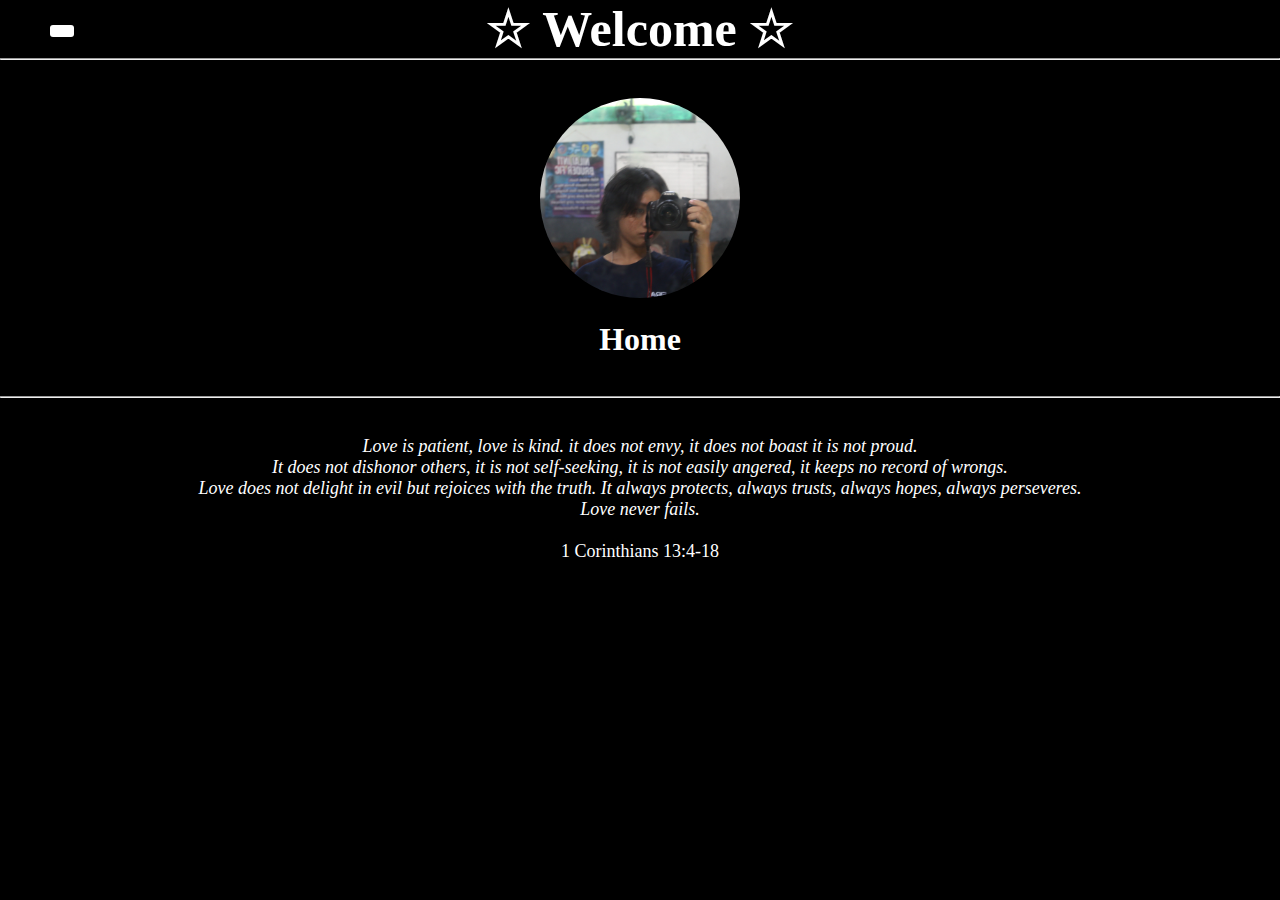
<file: index.html>
<!DOCTYPE html>
<html lang="en">
    <head>
        <meta charset="UTF-8">
        <meta name="viewport" content="width=device-width, initial-scale=1.0">
        <title>Athzz website</title>
        <link rel="stylesheet" type="text/css" href="style3.css">
        <style>
            body {background-color: black; text-align: center;}
        </style>
    </head>

    <body>
        <input type="checkbox" id="check">
        <label for="check">
            <i class="fas fa-bars" id="btn"></i>
            <i class="fas fa-times" id="cancel"></i>
        </label>
        <div class="sidebar">
            <header> Atha's Portofolio </header>
            <ul>
                <li><a href="index.html"><i class = fas fa-qrcode></i>Home</a></li>
                <li><a href="contact.html"><i class = fas fa-qrcode></i>Contact</a></li>
                <li><a href="about.html"><i class = fas fa-qrcode></i>About</a></li>
            </ul>
        </div>
        <header style="text-align: center;">
            

        </header>
        <section id="Home">
            <h1 style="font-family: 'Old English Text MT'; color: rgb(255, 255, 255); font-size: 50px;"> &star; Welcome &star; </h1>
        <hr>
        <br>
        <br>
        <img src="icon.JPG" alt="foto athz" width="200" height="200" style="border-radius: 50%;"/>
        <br>
        <br>
        <h1 style="font-family: 'Times New Roman'; color: rgb(255, 255, 255); text-align: center;font-size: xx-large;"> Home </h1>
        <br>
        <br>
        <hr>
        <br>
        <br>
        <p style="font-family: 'Times New Roman'; color: rgb(255, 255, 255); text-align: center;font-size: large;">
            <em>Love is patient, love is kind. it does not envy, it does not boast it is not proud.
                <br>
                It does not dishonor others, it is not self-seeking, it is not easily angered, it keeps no record of wrongs.
                <br>
                Love does not delight in evil but rejoices with the truth. It always protects, always trusts, always hopes, always perseveres.
                <br>
                Love never fails.
            </em>
        <br>
        <br>
        1 Corinthians 13:4-18
        </p>
       
    
    </section>
        
    </body>
</html>
</file>
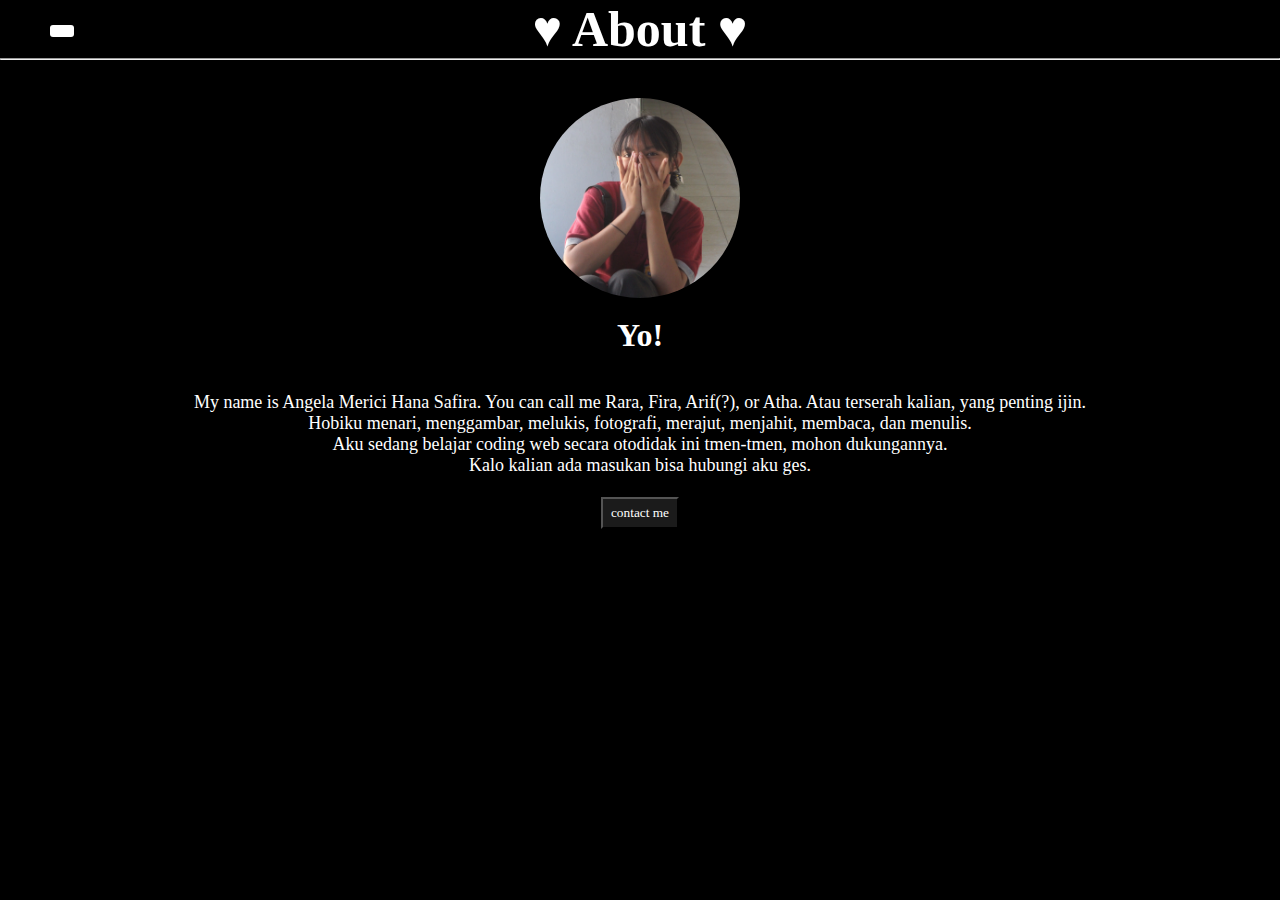
<file: about.html>
<head>
        <meta charset="UTF-8">
        <meta name="viewport" content="width=device-width, initial-scale=1.0">
        <title>About me</title>
        <link rel="stylesheet" type="text/css" href="style3.css">
        <style>
            body {background-color: black; text-align: center;}
        </style>
    </head>
    <body>
        <input type="checkbox" id="check">
        <label for="check">
            <i class="fas fa-bars" id="btn"></i>
            <i class="fas fa-times" id="cancel"></i>
        </label>
        <div class="sidebar">
            <header> Atha's Portofolio </header>
            <ul>
                <li><a href="index.html"><i class = fas fa-qrcode></i>Home</a></li>
                <li><a href="contact.html"><i class = fas fa-qrcode></i>Contact</a></li>
                <li><a href="about.html"><i class = fas fa-qrcode></i>About</a></li>
                <li><a href="h.html"><i class = fas fa-qrcode></i>&hearts;</a></li>
            </ul>
        </div>
        <header style="text-align: center;">
        </header>
        <section id="About">
        <h1><h1 style="font-family: 'Old English Text MT'; color:white; font-size: 50px;">&heartsuit; About &heartsuit;</h1></h1>
        <hr>
        <br>
        <br>
        <img src="o.JPG" alt="foto athz" width="200" height="200" style="border-radius: 50%;"/>
        <br>
        <br>
        <h1 style="font-family: 'Times New Roman'; color: rgb(255, 255, 255); text-align: center;font-size: xx-large;"> Yo! </h1>
        <br>
        <br>
        <p style="font-family: 'Times New Roman'; color: rgb(255, 255, 255); text-align: center;font-size: large;">
            My name is Angela Merici Hana Safira. You can call me Rara, Fira, Arif(?), or Atha. Atau terserah kalian, yang penting ijin.
            <br>
            Hobiku menari, menggambar, melukis, fotografi, merajut, menjahit, membaca, dan menulis.
            <br>
            Aku sedang belajar coding web secara otodidak ini tmen-tmen, mohon dukungannya.
            <br>
            Kalo kalian ada masukan bisa hubungi aku ges.
            <br>
            <br>
            <a href="contact.html"> <button onclick="alert('ada masukan cuy?')">contact me</button></a>
        </p>
    </body>
</file>
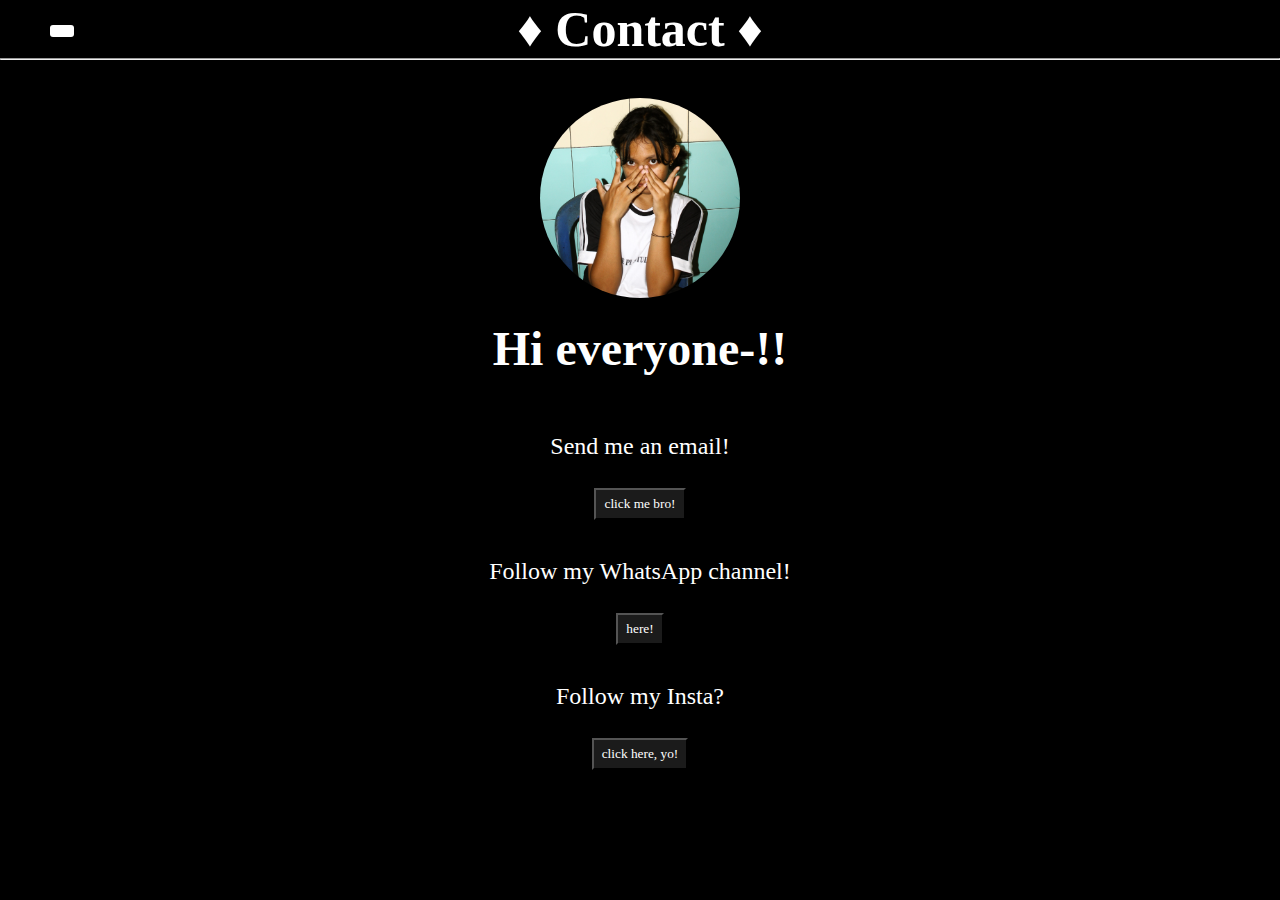
<file: contact.html>
<!DOCTYPE html>
<html lang="en">
    <head>
        <meta charset="UTF-8">
        <meta name="viewport" content="width=device-width, initial-scale=1.0">
        <title>Contact</title>
        <link rel="stylesheet" type="text/css" href="style3.css">
        <style>
            body {background-color: black; text-align: center;}
        </style>
    </head>
    <body>
        <input type="checkbox" id="check">
        <label for="check">
            <i class="fas fa-bars" id="btn"></i>
            <i class="fas fa-times" id="cancel"></i>
        </label>
        <div class="sidebar">
            <header> &star; </header>
            <ul>
                <li><a href="index.html"><i class = fas fa-qrcode></i>Home</a></li>
                <li><a href="contact.html"><i class = fas fa-qrcode></i>Contact</a></li>
                <li><a href="about.html"><i class = fas fa-qrcode></i>About</a></li>
                <li><a href="rosary.html"><i class = fas fa-qrcode></i>Virtual Rosary</a></li>
            </ul>
        </div>
        <header style="text-align: center;">
        </header>

        <section id="Contact">
            <h1 style="font-family: 'Old English Text MT'; color:white; font-size: 50px;">&diamondsuit; Contact &diamondsuit;</h1>
            <hr>
            <br>
            <br>
            <img src="icon4.JPG" alt="foto athz" width="200" height="200" style="border-radius: 50%;"/>
            <br>
            <br>
            <h2 style="font-family: 'Times New Roman'; color: rgb(255, 255, 255); text-align: center; font-size: xxx-large;"> Hi everyone-!! </h2>
            <br>
            <br>
            <br>
            <p style="font-family: 'Times New Roman'; color: rgb(255, 255, 255); text-align: center; font-size: x-large;"> Send me an email!
                <br>
                <br>
                <a href="mailto: ariff.yoauthor@gmail.com"> <button onclick="alert('be a friend!')">click me bro!</button></a>
             </p>
             <br>
             <br>
             <p style="font-family: 'Times New Roman'; color: rgb(255, 255, 255); text-align: center; font-size: x-large;"> Follow my WhatsApp channel!
                <br>
                <br>
                <a href="https://whatsapp.com/channel/0029Vaxs1zXAYIUGGCHwHY3h"> <button onclick="alert('hope you love my updates!')">here!</button></a>
             </p>
             <br>
             <br>
             <p style="font-family: 'Times New Roman'; color: rgb(255, 255, 255); text-align: center; font-size: x-large;"> Follow my Insta?
                <br>
                <br>
                <a href="https://www.instagram.com/lvl.arfy/?utm_source=qr&r=nametag"> <button onclick="alert('really? r u serious?')">click here, yo!</button></a>
                
         </p>
         

        </section>
</file>
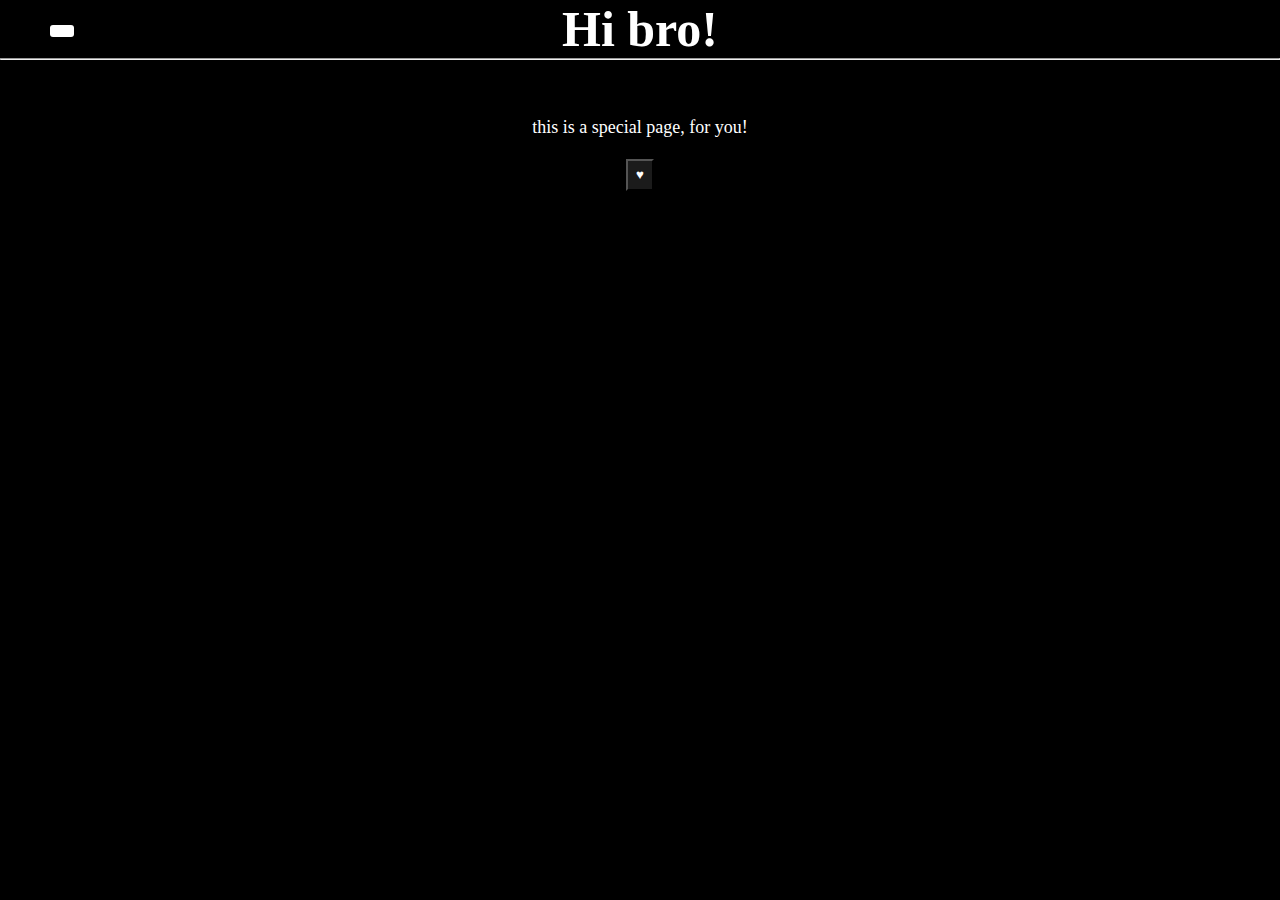
<file: h.html>
<head>
        <meta charset="UTF-8">
        <meta name="viewport" content="width=device-width, initial-scale=1.0">
        <title>About me</title>
        <link rel="stylesheet" type="text/css" href="style3.css">
        <style>
            body {background-color: black; text-align: center;}
        </style>
    </head>
    <body>
        <input type="checkbox" id="check">
        <label for="check">
            <i class="fas fa-bars" id="btn"></i>
            <i class="fas fa-times" id="cancel"></i>
        </label>
        <div class="sidebar">
            <header> &star; </header>
            <ul>
                <li><a href="index.html"><i class = fas fa-qrcode></i>Home</a></li>
                <li><a href="contact.html"><i class = fas fa-qrcode></i>Contact</a></li>
                <li><a href="about.html"><i class = fas fa-qrcode></i>About</a></li>
            </ul>
        </div>
        <header style="text-align: center;">
        </header>
        <section id="About">
            <h1><h1 style="font-family: 'Old English Text MT'; color:white; font-size: 50px;">Hi bro!</h1></h1>
            <hr>
            <br>
            <br>
            <br>
        <p style="font-family: 'Times New Roman'; color: rgb(255, 255, 255); text-align: center;font-size: large;">
            this is a special page, for you!
            <br>
            <br>
        </p>
        
        <button onclick="alert('i love you more.')">&hearts;</button>
        </section>
    </body>
</html>
</file>
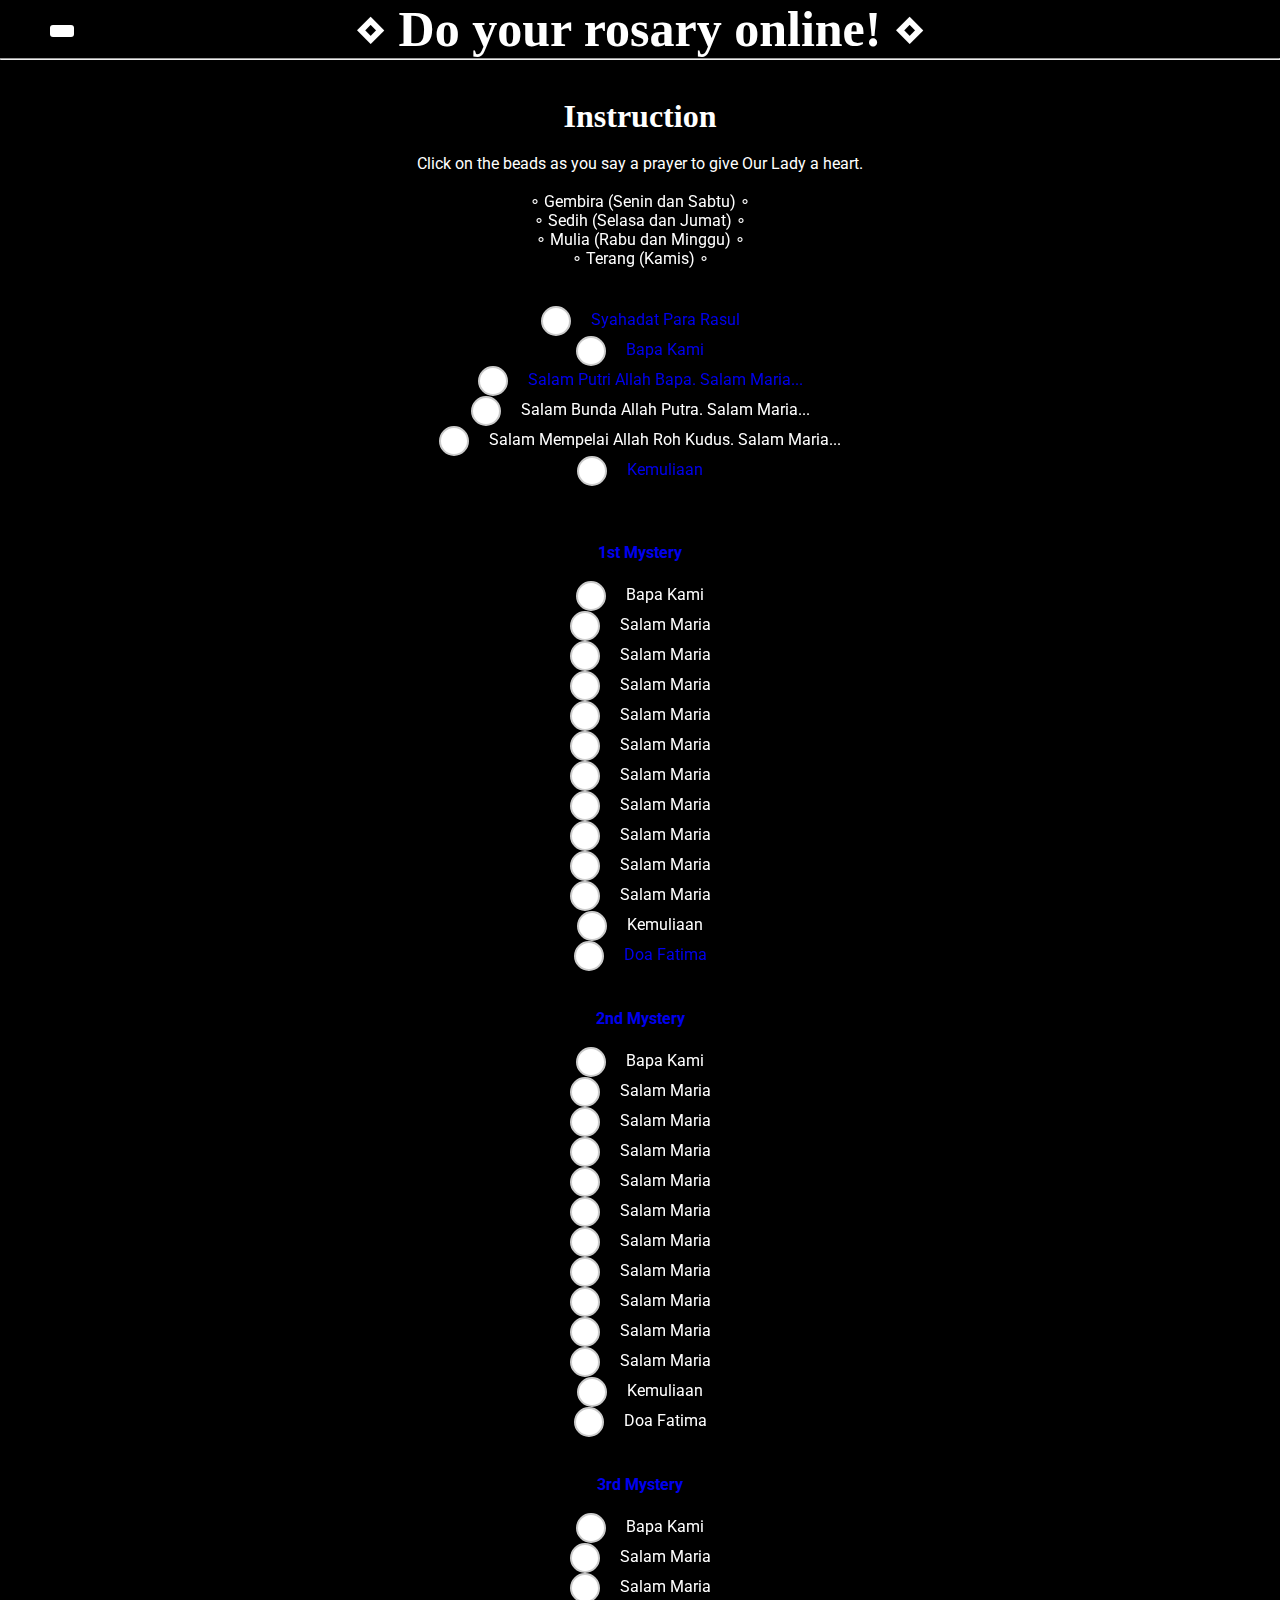
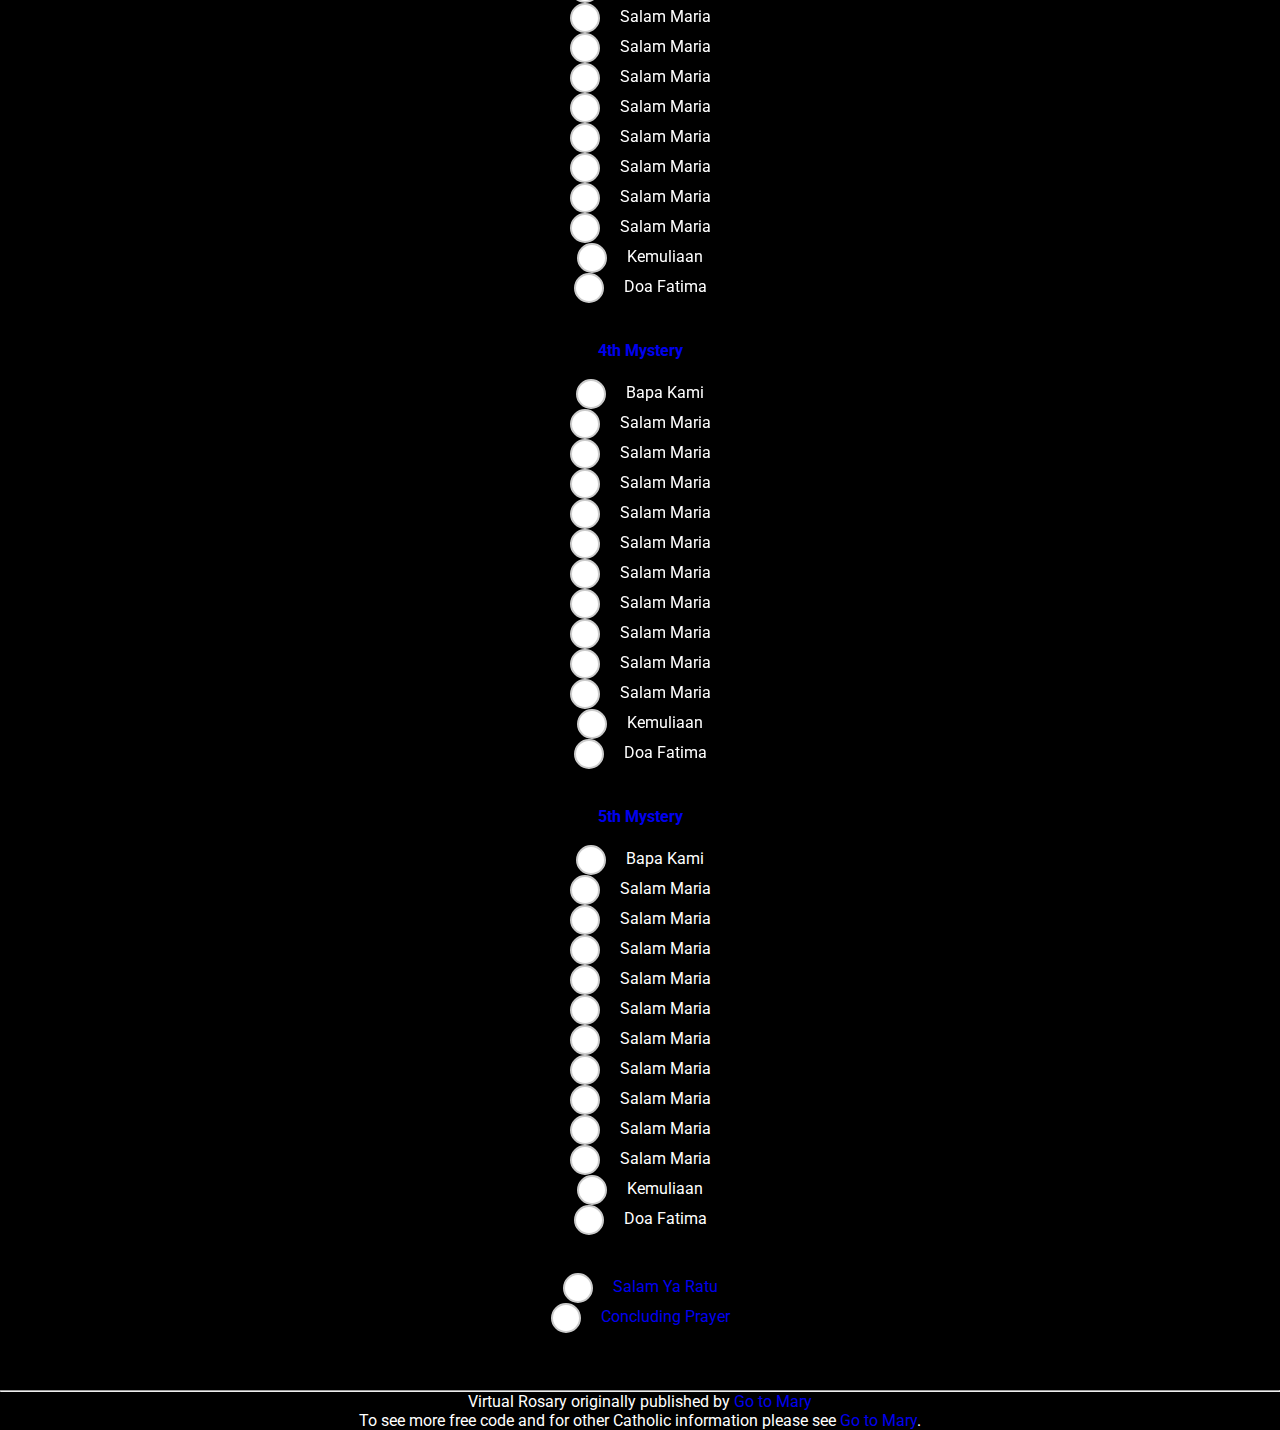
<file: rosary.html>
<!DOCTYPE html>
<html lang="en">
    <div style="text-align: center;margin-top: 0%;"></div>
    <head><meta charset="UTF-8">
        <meta name="viewport" content="width=device-width, initial-scale=1.0">
        <title>Virtual Rosary</title>
        <link rel="stylesheet" type="text/css" href="style3.css">
        <style>
            body {background-color: black; text-align: center;}
        </style>
        </head>
        <body>
            <input type="checkbox" id="check">
            <label for="check">
                <i class="fas fa-bars" id="btn"></i>
                <i class="fas fa-times" id="cancel"></i>
            </label>

            <div class="sidebar">
                <header> Pray to Our Lady </header>
                <ul>
                    <li><a href="index.html"><i class = fas fa-qrcode></i>Home</a></li>
                    <li><a href="contact.html"><i class = fas fa-qrcode></i>Contact</a></li>
                    <li><a href="about.html"><i class = fas fa-qrcode></i>About</a></li>
                </ul>
            </div>
            <header style="text-align: center;">
            </header>
            <section id="Virtual">
            <h1><h1 style="font-family: 'Old English Text MT'; color:white; font-size: 50px;">&diamond; Do your rosary online! &diamond; </h1></h1>
            <hr>

   <br>
   <br>
   <h3 style="font-family: 'Times New Roman'; color: rgb(255, 255, 255); text-align: center; font-size: xx-large;"> Instruction </h3>
   <br>
Click on the beads as you say a prayer to give Our Lady a heart.
<br>
<br>
<p style="text-align: center;">
    &SmallCircle;  Gembira (Senin dan Sabtu) &SmallCircle;
    <br>
 &SmallCircle;  Sedih (Selasa dan Jumat)  &SmallCircle;
 <br>
 &SmallCircle;  Mulia (Rabu dan Minggu)  &SmallCircle;
 <br>
 &SmallCircle;  Terang (Kamis)  &SmallCircle; </p>
 <br>
<p> <br>
  <input type="checkbox" id="checkbox-1"/><label for="checkbox-1"></label> 
  <a href="#openModal1">Syahadat Para Rasul</a>

  <div id="openModal1" class="modalDialog">
<div>
    <a href="#close" title="Close" class="close">X</a>
    <h2>Syahadat Para Rasul</h2>
    
   <p>Aku percaya akan Allah, Bapa Yang Maha Kuasa, pencipta langit dan bumi; dan akan Yesus Kristus, Putra-Nya yang tunggal, Tuhan kita; yang dikandung dari Roh Kudus, Dilahirkan oleh Perawan Maria; yang menderita sengsara dalam pemerintahan Pontius Pilatus; disalibkan, wafat dan dimakamkan; yang turun ke tempat penantian, pada hari ketiga bangkit dari antara orang mati; yang naik ke surga, duduk di sebelah kanan Allah Bapa Yang Maha Kuasa; dari situ Ia akan datang, mengadili orang hidup dan mati. Aku percaya akan Roh Kudus, Gereja Katolik yang Kudus, persekutuan para kudus, pengampunan dosa, kebangkitan badan, kehidupan kekal. Amin.
</p>
</div>
</div>
  <p> 
  <input type="checkbox" id="checkbox-2"><label for="checkbox-2"></label> 
  <a href="#openModal2">Bapa Kami</a>

<div id="openModal2" class="modalDialog">
<div>
    <a href="#close" title="Close" class="close">X</a>
    <h2>Bapa Kami</h2>
    <p>Bapa Kami yang ada di surga,<p>
Dimuliakanlah nama-Mu.<p>
Datanglah kerajaan-Mu.<p>
Jadilah kehendak-Mu<p>
diatas bumi seperti di dalam surga.<p>
Berilah kami rejeki pada hari ini,<p>
dan ampunilah kesalahan kami,<p>
seperti kamipun mengampuni yang bersalah kepada kami,<p>
dan janganlah masukan kami kedalam pencobaan,<p>
tetapi bebaskanlah kami dari yang jahat.<p>
</p>
</div>
</div> 
    <p> 
  <input type="checkbox" id="checkbox-3" /> <label for="checkbox-3"></label> 
  <a href="#openModal3">Salam Putri Allah Bapa. Salam Maria...</a>

<div id="openModal3" class="modalDialog">
<div>
    <a href="#close" title="Close" class="close">X</a>
    <h2>Salam Maria</h2>
    <p>Salam Maria, penuh rahmat, Tuhan sertamu, terpujilah Engkau di antara wanita, dan terpujilah buah tubuh-Mu, Yesus. Santa Maria, Bunda Allah, doakan lah kami yang berdosa ini, sekarang dan waktu kami mati. Amin.
    </p>
</div>
</div>
   <p> 
  <input type="checkbox" id="checkbox-4" /> <label for="checkbox-4"></label> 
  Salam Bunda Allah Putra. Salam Maria...
   <p> 
  <input type="checkbox" id="checkbox-5" /> <label for="checkbox-5"></label> 
  Salam Mempelai Allah Roh Kudus. Salam Maria...
   <p> 
  <input type="checkbox" id="checkbox-6" /> <label for="checkbox-6"></label> 
  <a href="#openModal4">Kemuliaan</a>

<div id="openModal4" class="modalDialog">
<div>
    <a href="#close" title="Close" class="close">X</a>
    <h2>Kemuliaan</h2>
    <p>Kemuliaan kepada Bapa, Putra dan Roh Kudus, seperti pada permulaan, sekarang, selalu dan sepanjang segala abad. Amin.</p>
</div>
</div>
<br>
<br>
</p> 
<br><b><a href="#openModal5">1st Mystery</a></b>

<div id="openModal5" class="modalDialog">
<div>
    <a href="#close" title="Close" class="close">X</a>
    <h2>1st Mystery</h2>
    <p>Peristiwa Gembira: Maria menerima kabar gembira oleh Malaikat Gabriel
        <br> <p>Peristiwa Sedih: Yesus berdoa kepada Bapa-Nya di Surga dalam sakratul maut
        <br> <p>Peristiwa Mulia: Yesus bangkit dari antara orang mati
        <br> <p>Peristiwa Terang: Yesus di babtis di sungai Yordan</p>
</div>
</div>
<br>
<br>
 <p> 
  <input type="checkbox" id="checkbox-7" /> <label for="checkbox-7"></label> 
  Bapa Kami
  <p> 
  <input type="checkbox" id="checkbox-8" /> <label for="checkbox-8"></label> 
    Salam Maria
  <p> 
  <input type="checkbox" id="checkbox-9" /> <label for="checkbox-9"></label> 
Salam Maria
  <p> 
  <input type="checkbox" id="checkbox-10" /> <label for="checkbox-10"></label> 
Salam Maria
  <p> 
  <input type="checkbox" id="checkbox-11" /> <label for="checkbox-11"></label> 
Salam Maria
  <p> 
  <input type="checkbox" id="checkbox-12" /> <label for="checkbox-12"></label> 
Salam Maria
  <p> 
  <input type="checkbox" id="checkbox-13" /> <label for="checkbox-13"></label> 
Salam Maria
    <p> 
  <input type="checkbox" id="checkbox-14" /> <label for="checkbox-14"></label> 
Salam Maria
  <p> 
  <input type="checkbox" id="checkbox-15" /> <label for="checkbox-15"></label> 
Salam Maria
  <p> 
  <input type="checkbox" id="checkbox-16" /> <label for="checkbox-16"></label> 
Salam Maria
  <p> 
  <input type="checkbox" id="checkbox-17" /> <label for="checkbox-17"></label> 
Salam Maria
  <p> 
  <input type="checkbox" id="checkbox-18" /> <label for="checkbox-18"></label> 
 Kemuliaan
 <p> 
  <input type="checkbox" id="checkbox-19" /> <label for="checkbox-19"></label> 
 <a href="#openModal6">Doa Fatima</a>

  <div id="openModal6" class="modalDialog">
<div>
    <a href="#close" title="Close" class="close">X</a>
    <h2>Doa Fatima</h2>
    
    <p>Ya Yesus yang baik, ampinilah dosa-dosa kami. Selamatkanlah kami dari api neraka, dan hantarlah jiwa-jiwa ke surga, terutama mereka yang sangat membutuhkan kerahiman-Mu. Amin.</p>
</div>
</div>
</p> <br>
<br>

<b><a href="#openModal7">2nd Mystery</a></b>

  <div id="openModal7" class="modalDialog">
<div>
    <a href="#close" title="Close" class="close">X</a>
    <h2>2nd Mystery</h2>
    
    <p>Peristiwa Gembira: Maria mengunjungi Elisabeth<p>
        <br><p> Peristiwa Sedih: Yesus didera
        <br><p> Peristiwa Mulia: Yesus naik ke Surga 
        <br><p> Peristiwa Terang: Yesus menyatakan diri-Nya dalam pesta pernikahan di Kana</p>
</div>
</div>
<br>
<br>

<p> 
  <input type="checkbox" id="checkbox-20" /> <label for="checkbox-20"></label> 
  Bapa Kami
  <p> 
  <input type="checkbox" id="checkbox-21" /> <label for="checkbox-21"></label> 
Salam Maria
  <p> 
  <input type="checkbox" id="checkbox-22" /> <label for="checkbox-22"></label> 
Salam Maria
  <p> 
  <input type="checkbox" id="checkbox-23" /> <label for="checkbox-23"></label> 
Salam Maria
  <p> 
  <input type="checkbox" id="checkbox-24" /> <label for="checkbox-24"></label> 
Salam Maria
  <p> 
  <input type="checkbox" id="checkbox-25" /> <label for="checkbox-25"></label> 
Salam Maria
  <p> 
  <input type="checkbox" id="checkbox-26" /> <label for="checkbox-26"></label> 
Salam Maria
    <p> 
  <input type="checkbox" id="checkbox-27" /> <label for="checkbox-27"></label> 
Salam Maria
  <p> 
  <input type="checkbox" id="checkbox-28" /> <label for="checkbox-28"></label> 
Salam Maria
  <p> 
  <input type="checkbox" id="checkbox-29" /> <label for="checkbox-29"></label> 
Salam Maria
  <p> 
  <input type="checkbox" id="checkbox-30" /> <label for="checkbox-30"></label> 
Salam Maria
  <p> 
  <input type="checkbox" id="checkbox-34" /> <label for="checkbox-34"></label> 
 Kemuliaan
 <p> 
  <input type="checkbox" id="checkbox-35" /> <label for="checkbox-35"></label> 
 Doa Fatima
 </p></br><br>
 
<b> <a href="#openModal8">3rd Mystery</a></b>

  <div id="openModal8" class="modalDialog">
<div>
    <a href="#close" title="Close" class="close">X</a>
    <h2>3rd Mystery</h2>
    
    <p>Peristiwa Gembira: Yesus dilahirkan di Bethlehem 
        <br><p>Peristiwa Sedih: Yesus dimahkotai duri </p> 
        <br></p>Peristiwa Mulia: Roh Kudus turun atas para Rasul
        <br><p>Peristiwa Terang: Yesus memberitakan Kerajaan Allah dan menyerukan pertobatan</p>
</div>
</div>
<br>
<br>
 <p> 
  <input type="checkbox" id="checkbox-36" /> <label for="checkbox-36"></label> 
  Bapa Kami
  <p> 
  <input type="checkbox" id="checkbox-37" /> <label for="checkbox-37"></label> 
Salam Maria
  <p> 
  <input type="checkbox" id="checkbox-38" /> <label for="checkbox-38"></label> 
Salam Maria
  <p> 
  <input type="checkbox" id="checkbox-39" /> <label for="checkbox-39"></label> 
Salam Maria
  <p> 
  <input type="checkbox" id="checkbox-40" /> <label for="checkbox-40"></label> 
Salam Maria
  <p> 
  <input type="checkbox" id="checkbox-41" /> <label for="checkbox-41"></label> 
Salam Maria
  <p> 
  <input type="checkbox" id="checkbox-42" /> <label for="checkbox-42"></label> 
Salam Maria
    <p> 
  <input type="checkbox" id="checkbox-43" /> <label for="checkbox-43"></label> 
Salam Maria
  <p> 
  <input type="checkbox" id="checkbox-44" /> <label for="checkbox-44"></label> 
Salam Maria
  <p> 
  <input type="checkbox" id="checkbox-45" /> <label for="checkbox-45"></label> 
Salam Maria
  <p> 
  <input type="checkbox" id="checkbox-46" /> <label for="checkbox-46"></label> 
Salam Maria
  <p> 
  <input type="checkbox" id="checkbox-47" /> <label for="checkbox-47"></label> 
 Kemuliaan
 <p> 
  <input type="checkbox" id="checkbox-48" /> <label for="checkbox-48"></label> 
 Doa Fatima
 </p></br><br>
 
 <b><a href="#openModal9">4th Mystery</a></b>

  <div id="openModal9" class="modalDialog">
<div>
    <a href="#close" title="Close" class="close">X</a>
    <h2>4th Mystery</h2>
    
    <p>Peristiwa Gembira: Yesus dipersembahkan dalam Bait Allah
        <br><p> Peristiwa Sedih: Yesus memanggul salib-Nya ke Gunung Kalvari </p> 
        <br></p> Peristiwa Mulia: Maria diangkat ke Surga 
        <br><p> Peristiwa Terang: Yesus menampakan kemuliaan-Nya</p>
</div>
</div>
<br>
<br>
 <p> 
  <input type="checkbox" id="checkbox-49" /> <label for="checkbox-49"></label> 
  Bapa Kami
  <p> 
  <input type="checkbox" id="checkbox-50" /> <label for="checkbox-50"></label> 
Salam Maria
  <p> 
  <input type="checkbox" id="checkbox-51" /> <label for="checkbox-51"></label> 
Salam Maria
  <p> 
  <input type="checkbox" id="checkbox-52" /> <label for="checkbox-52"></label> 
Salam Maria
  <p> 
  <input type="checkbox" id="checkbox-53" /> <label for="checkbox-53"></label> 
Salam Maria
  <p> 
  <input type="checkbox" id="checkbox-54" /> <label for="checkbox-54"></label> 
Salam Maria
  <p> 
  <input type="checkbox" id="checkbox-55" /> <label for="checkbox-55"></label> 
Salam Maria
    <p> 
  <input type="checkbox" id="checkbox-56" /> <label for="checkbox-56"></label> 
Salam Maria
  <p> 
  <input type="checkbox" id="checkbox-57" /> <label for="checkbox-57"></label> 
Salam Maria
  <p> 
  <input type="checkbox" id="checkbox-58" /> <label for="checkbox-58"></label> 
Salam Maria
  <p> 
  <input type="checkbox" id="checkbox-59" /> <label for="checkbox-59"></label> 
Salam Maria
  <p> 
  <input type="checkbox" id="checkbox-60" /> <label for="checkbox-60"></label> 
 Kemuliaan
 <p> 
  <input type="checkbox" id="checkbox-61" /> <label for="checkbox-61"></label> 
 Doa Fatima
 </p></br><br>
 
 <b><a href="#openModal10">5th Mystery</a></b>

  <div id="openModal10" class="modalDialog">
<div>
    <a href="#close" title="Close" class="close">X</a>
    <h2>5th Mystery</h2>
    
    <p>Peristiwa Gembira: Yesus diketemukan dalam Bait Allah 
        <br><p>Peristiwa Sedih: Yesus wafat di salib </p> 
        <br></p> Peristiwa Mulia: Maria dimahkotai di Surga 
        <br><p>Peristiwa Terang: Yesus menetapkan Ekaristi</p>
</div>
</div>
<br>
<br>
 <p> 
  <input type="checkbox" id="checkbox-62" /> <label for="checkbox-62"></label> 
  Bapa Kami
  <p> 
  <input type="checkbox" id="checkbox-63" /> <label for="checkbox-63"></label> 
Salam Maria
  <p> 
  <input type="checkbox" id="checkbox-64" /> <label for="checkbox-64"></label> 
Salam Maria
  <p> 
  <input type="checkbox" id="checkbox-65" /> <label for="checkbox-65"></label> 
Salam Maria
  <p> 
  <input type="checkbox" id="checkbox-66" /> <label for="checkbox-66"></label> 
Salam Maria
  <p> 
  <input type="checkbox" id="checkbox-67" /> <label for="checkbox-67"></label> 
Salam Maria
  <p> 
  <input type="checkbox" id="checkbox-68" /> <label for="checkbox-68"></label> 
Salam Maria
    <p> 
  <input type="checkbox" id="checkbox-69" /> <label for="checkbox-69"></label> 
Salam Maria
  <p> 
  <input type="checkbox" id="checkbox-70" /> <label for="checkbox-70"></label> 
Salam Maria
  <p> 
  <input type="checkbox" id="checkbox-71" /> <label for="checkbox-71"></label> 
Salam Maria
  <p> 
  <input type="checkbox" id="checkbox-72" /> <label for="checkbox-72"></label> 
Salam Maria
  <p> 
  <input type="checkbox" id="checkbox-73" /> <label for="checkbox-73"></label> 
 Kemuliaan
 <p> 
  <input type="checkbox" id="checkbox-74" /> <label for="checkbox-74"></label> 
 Doa Fatima
</p> </br><br>
 <p> 
  <input type="checkbox" id="checkbox-75" /> <label for="checkbox-75"></label> 
 <a href="#openModal11">Salam Ya Ratu</a>

  <div id="openModal11" class="modalDialog">
<div>
    <a href="#close" title="Close" class="close">X</a>
    <h2>Salam Ya Ratu</h2>
    
    <p>Salam, Ya Ratu, Bunda yang berbelas kasih,<p>
hidup, hiburan dan harapan kami.<p>
Kami semua memanjatkan permohonan,<p>
kami amat susah, mengeluh, mengesah dalam lembah duka ini.<p>
Ya Ibunda, ya pelindung kami,,<p>
limpahkanlah kasih sayang-Mu yang besar kepada kami.<p>
Dan Yesus, Putra-Mu yang terpuji itu,<p>
semoga kau tunjukkan kepada kami.<p>
O Ratu, O Ibu,<p>
O Maria Bunda Kristus.<p>
℣ Doakanlah kami, Ya Santa Bunda Allah.<p>
℟ Supaya kami dapat menikmati janji Kristus.
</p>
</div>
</div>
 <p> 
  <input type="checkbox" id="checkbox-76" /> <label for="checkbox-76"></label> 
 <a href="#openModal12">Concluding Prayer</a>

  <div id="openModal12" class="modalDialog">
<div>
    <a href="#close" title="Close" class="close">X</a>
    <h2>Concluding Prayer</h2>
    
    <p>Ya Allah, Putra-Mu telah memperoleh bagi kami ganjaran kehidupan kekal melalui hidup, wafat dan kebangkitan-Nya. Kami mohon, agar dengan merenungkan rosario Suci Santa perawan Maria, kami dapat menghayati maknanya dan memperoleh apa yang dijanjikan. Demi Kristus, Tuhan kami. Amin.</p>
</div>
</div>


<!-- Please do not remove the below items-->
<br>
<br>
<br>
<hr>
 <p> <p style="text-align-last: auto;"> Virtual Rosary originally published by <a href="http://www.gotomary.com">Go to Mary</a> </p> <p>To see more free code and for other Catholic information please see <a href="http://www.gotomary.com">Go to Mary</a>.
   
   <style>
        .modalDialog {
                position: fixed;
                font-family: Arial, Helvetica, sans-serif;
                top: 0;
                right: 0;
                bottom: 0;
                left: 0;
                background: rgba(0,0,0,0.8);
                z-index: 99999;
                opacity:0;
                -webkit-transition: opacity 400ms ease-in;
                -moz-transition: opacity 400ms ease-in;
                transition: opacity 400ms ease-in;
                pointer-events: none;
        overflow: auto;
        width: 100%;
        height: 100%;
            }
        
            .modalDialog:target {
                opacity:1;
                pointer-events: auto;
            }
        
            .modalDialog > div {
                width: 400px;
                position: relative;
                margin: 10% auto;
                padding: 5px 20px 13px 20px;
                border-radius: 10px;
                background: #00000000;
                background: -moz-linear-gradient(#000, #1b1b1b);
                background: -webkit-linear-gradient(#000, #1b1b1b);
                background: -o-linear-gradient(#000, #1b1b1b);
            }
        
            .close {
                background: #000000;
                color: #FFFFFF;
                line-height: 25px;
                position: absolute;
                right: -12px;
                text-align: center;
                top: -10px;
                width: 24px;
                text-decoration: none;
                font-weight: bold;
                -webkit-border-radius: 12px;
                -moz-border-radius: 12px;
                border-radius: 12px;
                -moz-box-shadow: 1px 1px 3px #000;
                -webkit-box-shadow: 1px 1px 3px #000;
                box-shadow: 1px 1px 3px #000;
            }
        
            .close:hover { background: #00d9ff; }
        p {
          position: relative;
        }
        
        p > input[type="checkbox"] {
          cursor: pointer;
          position: absolute;
          left: 3px;
          top: 0;
          z-index: 2;
          width: 26px;
          height: 26px;
          opacity: 0;
          vertical-align: middle;
        }
        
        p > input[type="checkbox"] +label {
          vertical-align: middle;
          border: 2px solid #ccc;
          background-color: #fff;
          height: 26px;
          width: 26px;
          margin-right: 16px;
          display: inline-block;
          z-index: 1;
          position: relative;
          -webkit-border-radius: 50%;
          -moz-border-radius: 50%;
          border-radius: 50%;
        }
        
        p > input[type="checkbox"]:checked+label {
          background-color: rgb(68, 6, 6);
          box-shadow: 0 2px 7px rgba(0,0,0, 0.6);
          border: 2px solid #fff;
        }
        
        p > input[type="checkbox"]:checked+label:after {
          content: '♥';
          text-indent: 0;
          font-size: 15px;
          color: #fff;
          position: absolute;
          top: 4px;
          left: 7px;
          width: 13px;
          text-shadow: 0 -1px 0 rgba(0,0,0, 0.7);
        } 
        </style>
</file>
<file: style3.css>
@import url('https://fonts.googleapis.com/css?family=Roboto:300,400,400i,500');
*{
    padding: 0;
    margin: 0;
    list-style: none;
    text-decoration: none;
}
body {
    font-family: 'Roboto', sans-serif;
}
.sidebar {
    position: fixed;
    left: -250px;
    width: 250px;
    height: 150%;
    top: 0%;
    background-color: rgb(15, 15, 15);
    transition: all .5s ease;
}
.sidebar header {
    font-size: 22px;
    color: white;
    line-height: 70px;
    padding-left: 40px;
    background: rgb(31, 31, 31);
    user-select: none;
    top: 0%;
    font-family: 'Times New Roman';
}
.sidebar ul a {
    display: block;
    height: 100%;
    width: 100%;
    line-height: 65px;
    font-size: 20px;
    color: white;
    padding-left: 40px;
    box-sizing: border-box;
    border-bottom: 1px;
    border-top: 1px;
    transition: 4s;
    font-family: 'Times New Roman';
}
ul li:hover a{
    padding-left: 50px;
}
.sidebar ul a i{
    margin-right: 16px;
    
}
#check {
    display: none;
}
label #btn, label #cancel{
    position: absolute;
    background-color: rgb(255, 255, 255);
    border-radius: 3px;
    cursor: pointer;
}
label #btn{
    position: fixed;
    left: 50px;
    top: 25px;
    font-size: 35px;
    color: white; 
    padding: 6px 12px;
    transition: all .5s;
}
label #cancel{
    position: fixed;
    z-index: 1111;
    left: -195px;
    top: 20px;
    font-size: 30px;
    color: white;
    padding: 4px 9px;
    transition: all .5s ease;
}
#check:checked ~ .sidebar{
    left: 0;
}
#check:checked ~ label #btn{
    left: 250px;
    opacity: 0;
    pointer-events: none;
}
#check:checked ~ label #cancel{
    left: 220px;
    top: 10px;
}
#check:checked ~ section{
    margin-left: 250px;
}
#Home {
    background-color: rgb(0, 0, 0);
    transition: all .5s;
    text-align: center;
    color: white;
}
#Contact {
    background-color: rgb(0, 0, 0);
    transition: all .5s;
    text-align: center;
    color: white;
}
#About {
    background-color: rgb(0, 0, 0);
    transition: all .5s;
    text-align: center;
    color: white;
}
button {
    color: rgb(255, 255, 255); 
    padding: 6px 8px;
    transition: all .5s;
    font-family: 'Times New Roman';
    background-color: rgb(27, 27, 27);
}
#Virtual {
    background-color: rgb(0, 0, 0);
    transition: all .5s;
    text-align: center;
    color: white;
}
/* responsive media query start */
@media  screen and (min-width:350px) 
{
    .sidebar{
        left: -250px;
    }

}

@media screen and (max-width: 500px) {
    section {
        margin-left: 0px;
    }
    .sidebar {
        position: fixed;
        left: -250px;
        width: 150px;
        height: 100%;
        background-color: rgb(15, 15, 15);
        transition: all .5s ease;
    }
    .sidebar header {
        font-size: 17px;
        color: white;
        line-height: 50px;
        padding-left: 20px;
        background-color: rgb(31, 31, 31);
        user-select: none;
    }
    .sidebar ul a {
        display: block;
        height: 100%;
        width: 100%;
        line-height: 100%;
        font-size: 15px;
        color: white;
        padding-left: 20px;
        box-sizing: border-box;
        border-bottom: 1px solid rgb(15, 15, 15);
        border-top: 1px rgb(15, 15, 15);
        transition: .4s;
    }
    ul li:hover a{
        padding-left: 30px;
    }
    .sidebar ul a i{
        margin-right: 6px;
    }
    #check:checked ~ section{
        margin-left: 150px;
    }
    #check:checked ~ label #cancel{
        left: 155px;
        color: white;
        font-size: 10;
    }
    #check:checked ~ label #btn{
        left: 250px;
        opacity: 0;
        pointer-events: none;
    }
    label #btn{
        position: fixed;
        left: 30px;
        top: 25px;
        font-size: 35px;
        color: white; 
        padding: 6px 12px;
        transition: all .5s;
    }
}
</file>
